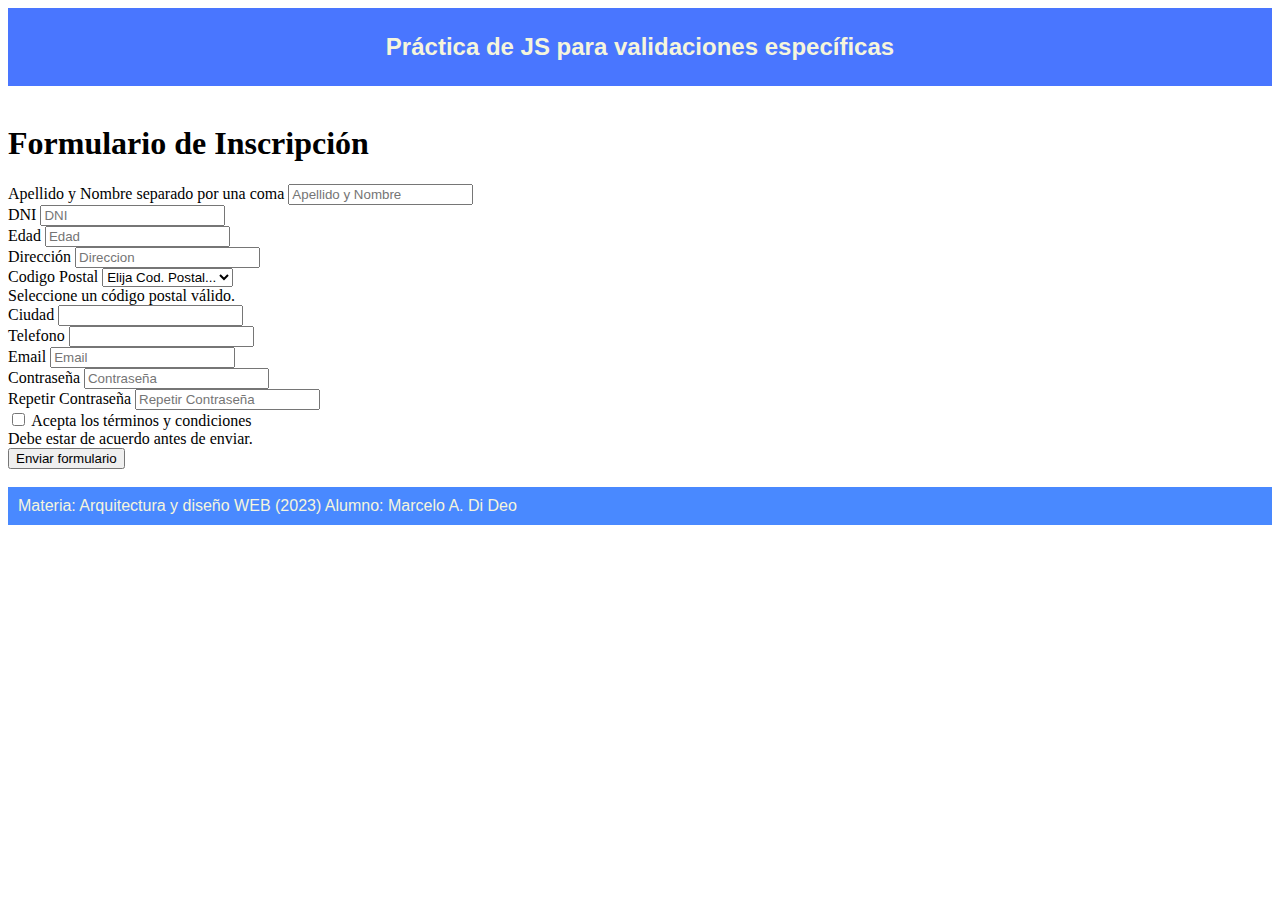
<file: index.html>
<!DOCTYPE html>
<html lang="en">

<head>
  <meta charset="UTF-8">
  <meta http-equiv="X-UA-Compatible" content="IE=edge">
  <meta name="viewport" content="width=device-width, initial-scale=1.0">
  <title>TP 2 JS</title>
  <link href="https://cdn.jsdelivr.net/npm/bootstrap@5.0.2/dist/css/bootstrap.min.css" rel="stylesheet"
    integrity="sha384-EVSTQN3/azprG1Anm3QDgpJLIm9Nao0Yz1ztcQTwFspd3yD65VohhpuuCOmLASjC" crossorigin="anonymous">
  <link rel="stylesheet" href="css\stle.css">
  <script>
    function PromptDemo() {
      var sCiudad = document.getElementById('ciudad').value;
      if (sCiudad != null) {
        alert("Apellido y Nombre: " + document.getElementById('apellidoYNombre').value + "\n"
          + "DNI: " + document.getElementById('dni').value + "\n"
          + "Edad: " + document.getElementById('edad').value + "\n"
          + "Dirección: " + document.getElementById('direccion').value + "\n"
          + "Código postal: " + document.getElementById('validationCodigoPostal').value + "\n"
          + "Ciudad: " + document.getElementById('ciudad').value + "\n"
          + ". ");
      }
      else {
        alert("Falta ingresar Ciudad");
      }
    }
  </script>

</head>

<body>

  <header class="header">
    <h2 style="flex-grow: 2; flex-shrink: 2; flex-basis: 0;">Práctica de JS para validaciones específicas</h2>
  </header>
  <br>

  <div class="container">

    <form class="row g-3">

      <div class="content-center">
        <h1 className="text-center">
          Formulario de Inscripción
        </h1>

      </div>

      <div class="col-md-4">
        <label for="Apellido y Nombre" class="form-label">Apellido y Nombre separado por una coma</label>
        <input type="text" class="form-control" id="apellidoYNombre" required placeholder="Apellido y Nombre">
        <span id="errorApellidoYNombre" style="color: red;"></span>
        <div class="valid-feedback">
          <span id="errorApellidoYNombre" style="color: red;"></span>
        </div>
      </div>

      <div class="col-md-2">
        <label for="DNI" class="form-label">DNI</label>
        <input type="text" class="form-control" id="dni" required placeholder="DNI">
        <span id="errorDni" style="color: red;"></span>
        <div class="valid-feedback">
          <span id="errorDni" style="color: red;"></span>
        </div>
      </div>


      <div class="col-md-1">
        <label for="Edad" class="form-label">Edad</label>
        <input type="text" class="form-control" id="edad" placeholder="Edad">
        <span id="errorEdad" style="color: red;"></span>
        <div class="valid-feedback">
          <span id="errorEdad" style="color: red;"></span>
        </div>
      </div>

      <div class="col-md-4">
        <label for="Dirección" class="form-label">Dirección</label>
        <input type="text" class="form-control" id="direccion" placeholder="Direccion">
        <span id="errorDireccion" style="color: red;"></span>
        <div class="valid-feedback">
          <span id="errorDireccion" style="color: red;"></span>
        </div>
      </div>

      <div class="col-md-3">
        <label for="validationCodigoPostal" class="form-label">Codigo Postal</label>
        <select class="form-select" id="validationCodigoPostal" required>
          <option selected disabled value="">Elija Cod. Postal...</option>
          <option>(1642) San Isidro </option>
          <option>(1643) Beccar</option>
        </select>
        <div class="invalid-feedback">
          Seleccione un código postal válido.
        </div>
      </div>

      <div class="col-md-4">
        <label for="validationCustom03" class="form-label">Ciudad</label>
        <input type="text" class="form-control" id="ciudad" required>
        <span id="errorCiudad" style="color: red;"></span>
        <div class="valid-feedback">
          <span id="errorCiudad" style="color: red;"></span>
        </div>
      </div>

      <div class="col-md-3">
        <label for="validationCustom03" class="form-label">Telefono</label>
        <input type="text" class="form-control" id="telefono" required>
        <span id="errorTelefono" style="color: red;"></span>
        <div class="valid-feedback">
          <span id="errorTelefono" style="color: red;"></span>
        </div>
      </div>

      <div class="col-md-4">
        <label for="Email" class="form-label">Email</label>
        <input type="text" class="form-control" id="email" placeholder="Email">
        <span id="errorEmail" style="color: red;"></span>
        <div class="valid-feedback">
          <span id="errorEmail" style="color: red;"></span>
        </div>
      </div>

      <div class="col-md-4">
        <label for="Contrasena" class="form-label">Contraseña</label>
        <input type="password" class="form-control" id="contrasena" placeholder="Contraseña">
        <span id="errorContrasena" style="color: red;"></span>
        <div class="valid-feedback">
          <span id="errorContrasena" style="color: red;"></span>
        </div>
      </div>

      <div class="col-md-4">
        <label for="RepetirContrasena" class="form-label">Repetir Contraseña</label>
        <input type="password" class="form-control" id="repetircontrasena" placeholder="Repetir Contraseña">
        <span id="errorRepetirContrasena" style="color: red;"></span>
        <div class="valid-feedback">
          <span id="errorRepetirContrasena" style="color: red;"></span>
        </div>
      </div>

      <div class="col-12">
        <div class="form-check">
          <input class="form-check-input" type="checkbox" value="" id="invalidCheck" required>
          <label class="form-check-label" for="invalidCheck">
            Acepta los términos y condiciones
          </label>
          <div class="invalid-feedback">
            Debe estar de acuerdo antes de enviar.
          </div>
        </div>
      </div>

      <div class="col-12">
        <!--<input type="button" onclick="PromptDemo();" value="Verificar"/> -->
        <button class="btn btn-primary" onclick="PromptDemo();" type="submit">Enviar formulario</button>
      </div>

    </form>

  </div>
  <br>

  <script>
    // Obtenemos los elementos de entrada y los mensajes de error
    const apellidoYNombre = document.getElementById('apellidoYNombre');
    const errorApellidoYNombre = document.getElementById('errorApellidoYNombre');

    const dni = document.getElementById('dni');
    const errorDni = document.getElementById('errorDni');

    const edad = document.getElementById('edad');
    const errorEdad = document.getElementById('errorEdad');


    const contrasena = document.getElementById('contrasena');
    const errorContrasena = document.getElementById('errorContrasena');

    const repetirContrasena = document.getElementById('repetircontrasena');
    const errorRepetirContrasena = document.getElementById('errorRepetirContrasena');

    const email = document.getElementById('email');
    const errorEmail = document.getElementById('errorEmail');

    const direccion = document.getElementById('direccion');
    const errorDireccion = document.getElementById('errorDireccion');

    const ciudad = document.getElementById('ciudad');
    const errorCiudad = document.getElementById('errorCiudad');

    const telefono = document.getElementById('telefono');
    const errorTelefono = document.getElementById('errorTelefono');


    // Función de validación para el campo 1
    function validarApellidoYNombre() {

      const valor = apellidoYNombre.value;

      if (valor.length < 7) {
        errorApellidoYNombre.textContent = 'El Nombre debe tener al menos 7 caracteres';
      } else {
        errorApellidoYNombre.textContent = '';
      }
      if (valor.includes(' ')) {
        errorApellidoYNombre.textContent = '';
      } else {
        errorApellidoYNombre.textContent = 'Me estas queriendo joder. No tiene espacios';
      }
      if (valor.includes(',')) {
        errorApellidoYNombre.textContent = '';
      } else {
        errorApellidoYNombre.textContent = 'Falta la coma que separe el apellido y el nombre';
      }
    } //validarApellidoYNombre

    function validarDni() {

      const valor = dni.value;

      if (valor.length < 7 || valor.length > 8) {
        errorDni.textContent = 'DNI Erroneo';
      } else {
        errorDni.textContent = '';
      }

    } //validarDni

    function validarDireccion() {

      const valor = direccion.value;

      if (valor.length < 3) {
        errorDireccion.textContent = 'Direccion Errónea';
      } else {
        errorDireccion.textContent = '';
      }
      
      if (valor.includes(' ')) {
        errorDireccion.textContent = '';
      } else {
        errorDireccion.textContent = 'Me estas queriendo joder. No tiene espacios';
      }
      
      if (contieneLetrasYNumeros(valor) ) {
        if (valor.includes(' ')) {
        errorDireccion.textContent = '';
      } else {
        errorDireccion.textContent = 'Me estas queriendo joder. No tiene espacios';
      }
      } else {
        errorDireccion.textContent = 'Tiene que tener numeros y letras';
      }


    } //validarDireccion


    function contieneLetrasYNumeros(cadena) {
      var contieneLetras = /[a-zA-Z]/.test(cadena);
      var contieneNumeros = /\d/.test(cadena);

      return contieneLetras && contieneNumeros;
    }



    function validarCiudad() {

      const valor = ciudad.value;

      if (valor.length < 3) {
        errorCiudad.textContent = 'Error conla ciudad';
      } else {
        errorCiudad.textContent = '';
      }

    } //validarCiudad

    function validarTelefono() {

      const valor = telefono.value;


      if (valor.includes(" ") || valor.includes("-") || valor.includes("(") || valor.includes(")") || valor.length < 7) {
        errorTelefono.textContent = 'Teléfono Erroneo.';
      } else {
        errorTelefono.textContent = '';

      }



    } //validarTelefono



    function validarEdad() {
      valor = edad.value;

      if (valor.length < 2) {
        errorEdad.textContent = 'Edad vacia no es un valor admitido';
      } else {
        errorEdad.textContent = '';
      }

      nValor = parseInt(edad.value);

      if (nValor > 110 || nValor < 18 || nValor === NaN) {
        errorEdad.textContent = 'Edad incorrecta';
      } else {
        errorEdad.textContent = '';
      }

    } //validaredad


    function validarContrasena() {

      const valor = contrasena.value;

      if (valor.length < 8) {
        errorContrasena.textContent = 'La Contraseña debe tener 8 o más caracteres';
      } else {
        errorContrasena.textContent = '';
      }

    } //validarContrasena

    function validarRepetirContrasena() {

      const valor = repetircontrasena.value;
      const valorContrasena = contrasena.value;

      if (valor == valorContrasena) {
        errorRepetirContrasena.textContent = 'La Contraseñas no son iguales';
      }

      if (valor.length < 8) {
        errorRepetirContrasena.textContent = 'La Contraseña debe tener 8 o más caracteres';
      }

      if (valor.length >= 8 && valor == valorContrasena) {
        errorRepetirContrasena.textContent = '';
      }
      else {
        errorRepetirContrasena.textContent = 'las contraseñas no coinciden';
      }

    } //validarContrasena




    // Función de validación para el campo 3
    function validarEmail() {
      let valor = email.value;
      emailRegex = /^[-\w.%+]{1,64}@(?:[A-Z0-9-]{1,63}\.){1,125}[A-Z]{2,63}$/i;
      if (emailRegex.test(valor)) {
        errorEmail.textContent = '';

      } else {
        errorEmail.textContent = 'Complete bien el Email!';
      }
    } //validarEmail

    function ocultarErrorApellidoYNombre() {
      errorApellidoYNombre.textContent = '';
    }

    function ocultarErrorDni() {
      errorDni.textContent = '';
    }

    function ocultarErrorEdad() {
      errorEdad.textContent = '';
    }

    function ocultarErrorEmail() {
      errorEmail.textContent = '';
    }
    function ocultarErrorContrasena() {
      errorContrasena.textContent = '';
    }
    function ocultarErrorRepetirContrasena() {
      errorRepetirContrasena.textContent = '';
    }
    function ocultarErrorDireccion() {
      errorDireccion.textContent = '';
    }
    function ocultarErrorCiudad() {
      errorCiudad.textContent = '';
    }
    function ocultarErrorTelefono() {
      errorTelefono.textContent = '';
    }


    apellidoYNombre.addEventListener('blur', validarApellidoYNombre);
    apellidoYNombre.addEventListener('focus', ocultarErrorApellidoYNombre);

    dni.addEventListener('blur', validarDni);
    dni.addEventListener('focus', ocultarErrorDni);

    edad.addEventListener('blur', validarEdad);
    edad.addEventListener('focus', ocultarErrorEdad);


    email.addEventListener('blur', validarEmail);
    email.addEventListener('focus', ocultarErrorEmail);

    contrasena.addEventListener('blur', validarContrasena);
    contrasena.addEventListener('focus', ocultarErrorContrasena);

    repetirContrasena.addEventListener('blur', validarRepetirContrasena);
    repetirContrasena.addEventListener('focus', ocultarErrorRepetirContrasena);

    direccion.addEventListener('blur', validarDireccion);
    direccion.addEventListener('focus', ocultarErrorDireccion);

    ciudad.addEventListener('blur', validarCiudad);
    ciudad.addEventListener('focus', ocultarErrorCiudad);

    telefono.addEventListener('blur', validarTelefono);
    telefono.addEventListener('focus', ocultarErrorTelefono);


  </script>
</body>

<div id="footer" class="container">
  <footer>
    <span>
      Materia: Arquitectura y diseño WEB (2023) Alumno: Marcelo A. Di Deo
    </span>
  </footer>
</div>

</html>
</file>
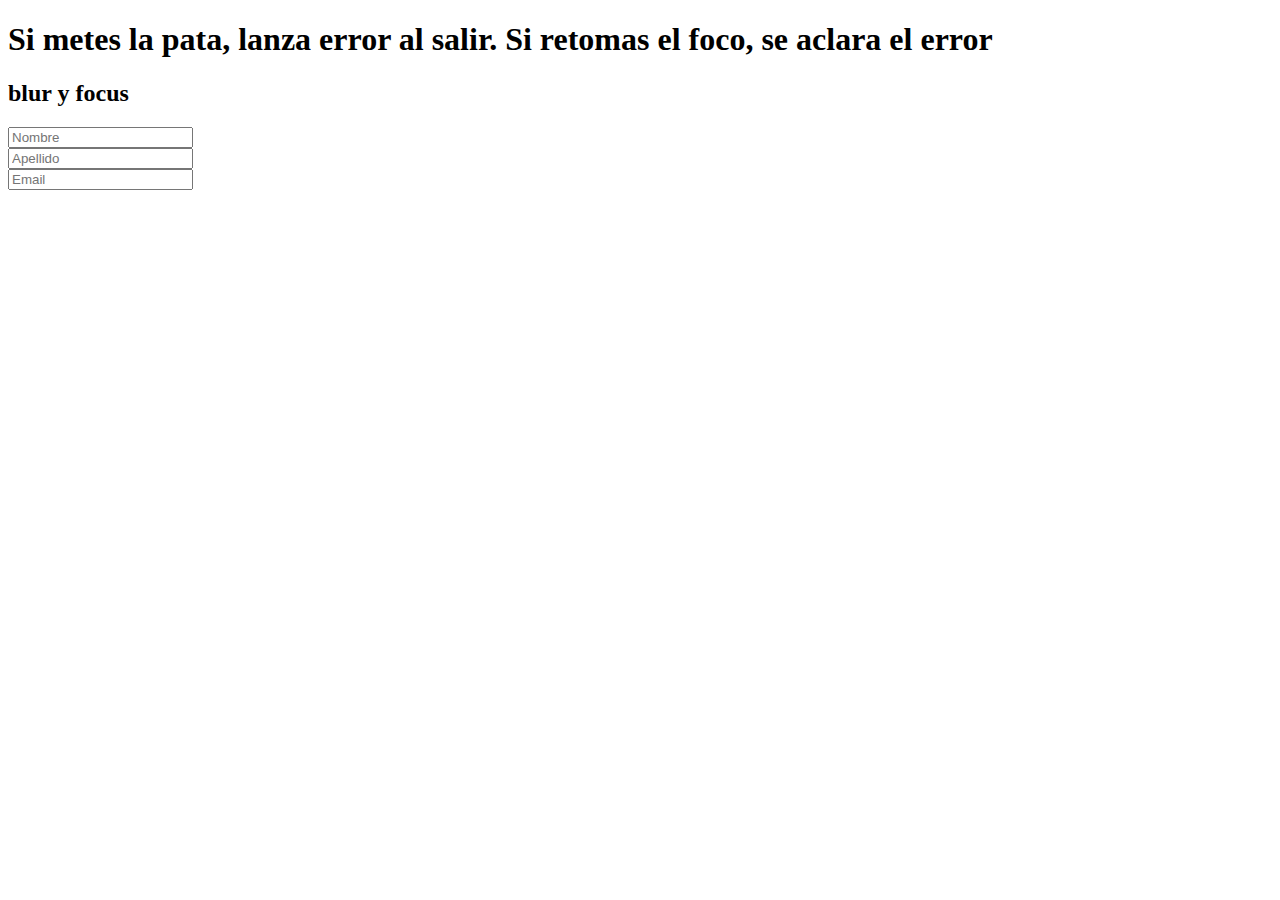
<file: blur.html>
<!DOCTYPE html>
<html>

<head>
    <title>Validación en evento blur y focus con 3 campos de entrada</title>
</head>

<body>
    <h1> Si metes la pata, lanza error al salir. Si retomas el foco, se aclara el error</h1>
    <h2>blur y focus</h2>
    <input type="text" id="nombre" placeholder="Nombre">
    <span id="errorNombre" style="color: red;"></span>
    <br>
    <input type="text" id="apellido" placeholder="Apellido">
    <span id="errorApellido" style="color: red;"></span>
    <br>
    <input type="email" id="email" placeholder="Email">
    <span id="errorEmail" style="color: red;"></span>

    <script>
        // Obtenemos los elementos de entrada y los mensajes de error
        const nombre = document.getElementById('nombre');
        const errorNombre = document.getElementById('errorNombre');

        const apellido = document.getElementById('apellido');
        const errorApellido = document.getElementById('errorApellido');

        const email = document.getElementById('email');
        const errorEmail = document.getElementById('errorEmail');

        // Función de validación para el campo 1
        function validarNombre() {
            let valor = nombre.value;

            if (valor.length < 3) {
                errorNombre.textContent = 'El Nombre debe tener al menos 3 caracteres';
            } else {
                errorNombre.textContent = '';
            }
            if  (valor.includes(' ') ){
                errorNombre.textContent = '';
            }else {
                errorNombre.textContent = 'Complete bien el Nombre! le falta un espacio';
            }
        }

        // Función de validación para el campo 2
        function validarApellido() {
            const valor = apellido.value;

            if (valor.length < 3) {
                errorApellido.textContent = 'El Apellido debe tener al menos 3 caracteres';
            } else {
                errorApellido.textContent = '';
            }
        }

        // Función de validación para el campo 3
        function validarEmail() {
            let valor = email.value;
            emailRegex = /^[-\w.%+]{1,64}@(?:[A-Z0-9-]{1,63}\.){1,125}[A-Z]{2,63}$/i;
            //Se muestra un texto a modo de ejemplo, luego va a ser un icono

            if (emailRegex.test(valor))  {
                errorEmail.textContent = '';
                
            } else {
                errorEmail.textContent = 'Complete bien el Email!';
            }
        } //validarEmail

        function ocultarErrorNombre() {
            errorNombre.textContent = '';
        }
        function ocultarErrorApellido() {
            errorApellido.textContent = '';
        }
        function ocultarErrorEmail() {
            errorEmail.textContent = '';
        }

        // Asociamos el evento blur a cada campo de entrada
        nombre.addEventListener('blur', validarNombre);
        nombre.addEventListener('focus', ocultarErrorNombre);

        apellido.addEventListener('blur', validarApellido);
        apellido.addEventListener('focus', ocultarErrorApellido);

        email.addEventListener('blur', validarEmail);
        email.addEventListener('focus', ocultarErrorEmail);
    </script>
</body>

</html>
</file>
